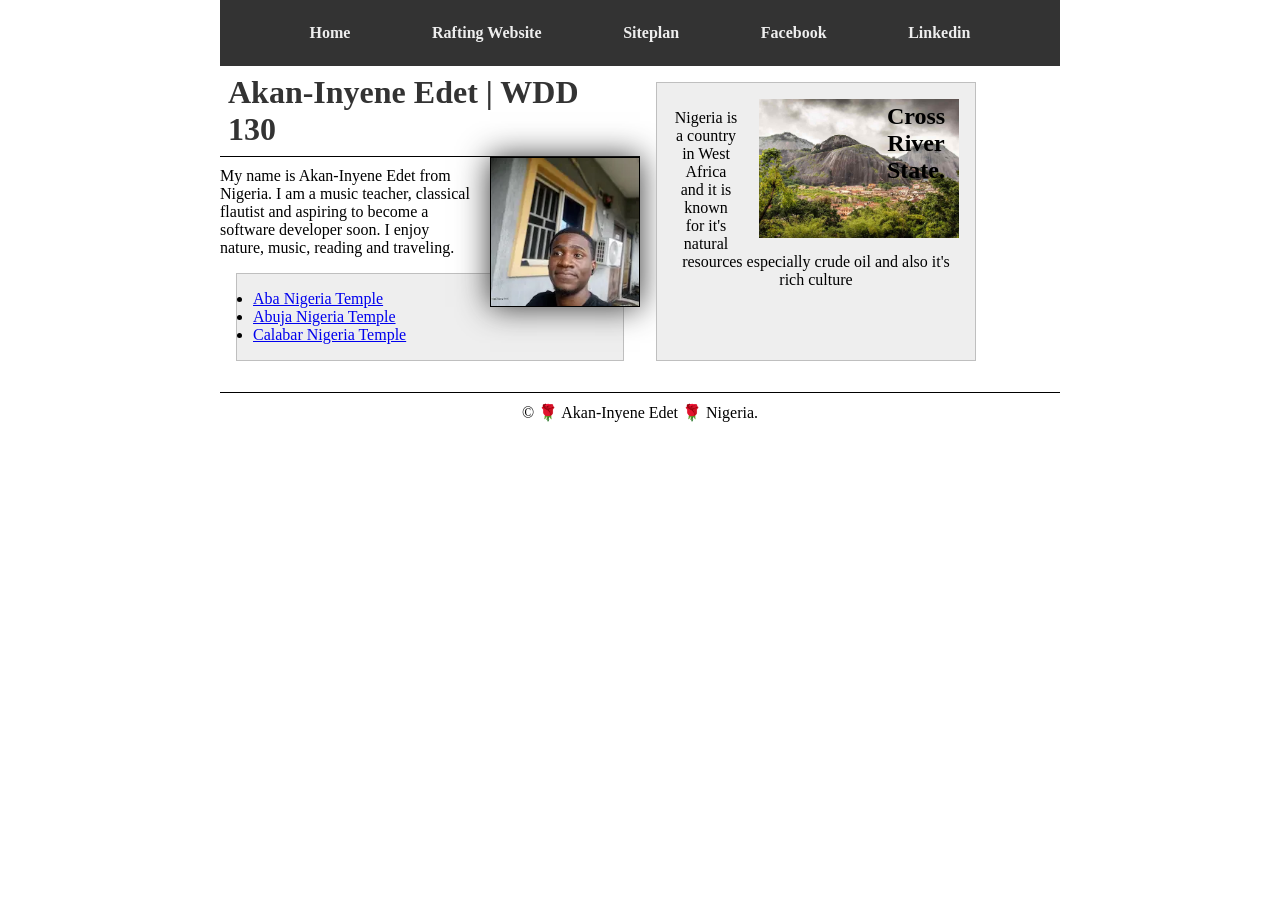
<file: index.html>
<!-- 02 October 2026 -->
<!DOCTYPE html>
<html lang="en">

<head>
    <meta charset="UTF-8">
    <meta name="viewport" content="width=device-width, initial-scale=1.0">
    <title>Akan-Inyene Edet | WDD 130</title>
    <meta name="description" content="This is Akan-Inyene's hompage built for his wdd130 course work">
    <meta name="author" content="Akan-Inyene Edet">
    <link rel="stylesheet" href="styles/styles.css">
</head>

<body>
    <header>
        <nav>
            <a href="#">Home</a>
            <a href="wwr/">Rafting Website</a>
            <a href="wwr/site-plan-rafting.html">Siteplan</a>
            <a href="https://web.facebook.com" target="_blank">Facebook</a>
            <a href="https://linkedin.com" target="_blank">Linkedin</a>
        </nav>
    </header>
    <div class="grid">
        <main>
            <h1>Akan-Inyene Edet | WDD 130</h1>
            <img src="images/profile.webp" alt="Picture of Akan-Inyene">
            <p>
            My name is Akan-Inyene Edet from Nigeria. I am a music teacher, classical flautist and aspiring to become a software developer soon. I enjoy nature, music, reading and traveling.
            </p>
            <ul class="box">
                <li><a href="https://www.churchofjesuschrist.org/temples/details/aba-nigeria-temple?lang=eng" target="_blank">Aba Nigeria Temple</a></li>
                <li><a href="https://www.churchofjesuschrist.org/temples/details/abuja-nigeria-temple?lang=eng" target="_blank">Abuja Nigeria Temple</a></li>
                <li><a href="https://www.churchofjesuschrist.org/temples/details/calabar-nigeria-temple?lang=eng" target="_blank">Calabar Nigeria Temple</a></li>
            </ul>
        </main>
        <aside class="box">
            <h2>Cross River State.</h2>
            <img src="images/idanre-hills.jpeg.jpg" alt="a natural site in Nigeria">
            <p>Nigeria is a country in West Africa and it is known for it's natural resources especially crude oil and also it's rich culture</p>
        </aside>
    </div>
        <footer>
            <p>&copy; 🌹 Akan-Inyene Edet 🌹 Nigeria.</p>
        </footer>
</body>
</html>
</file>
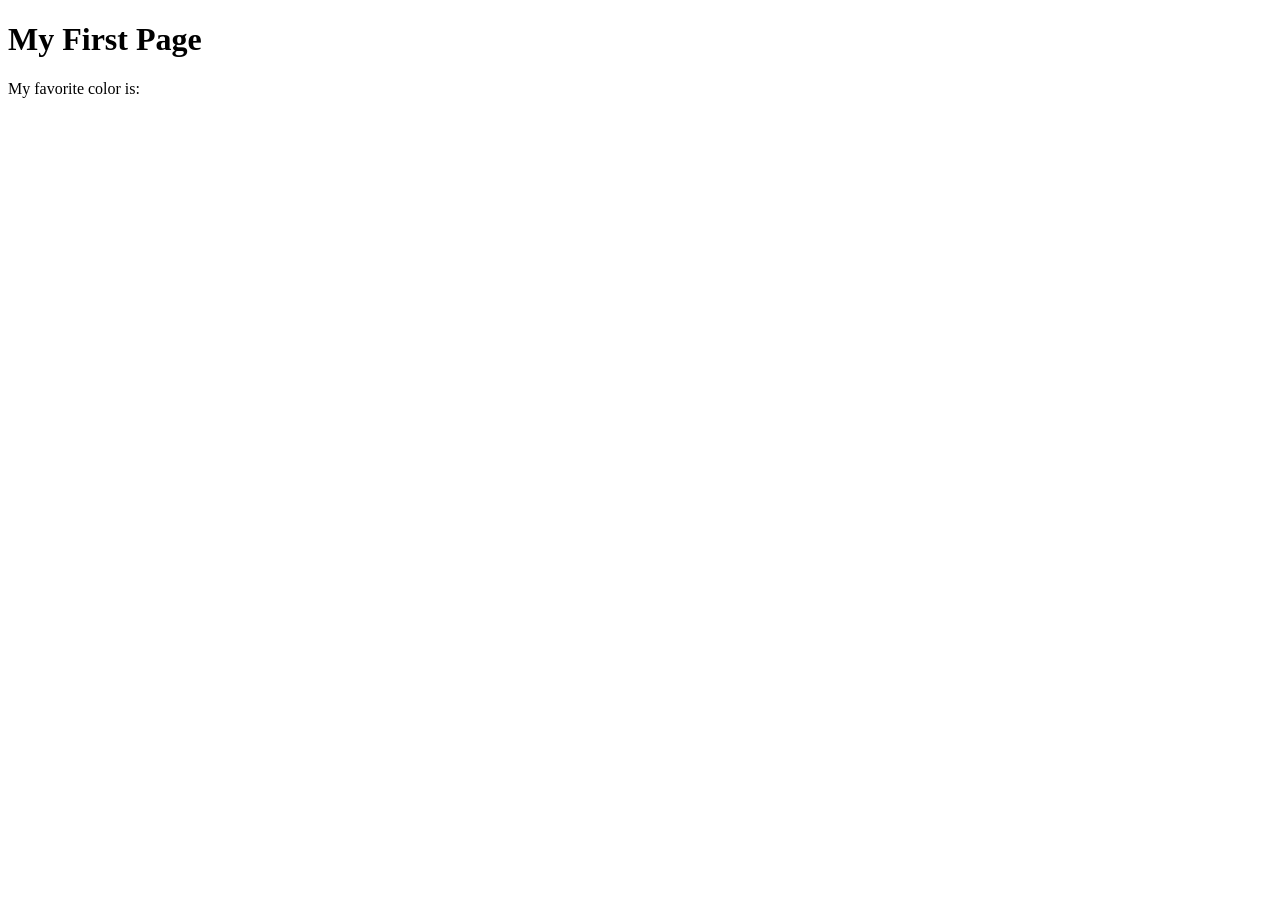
<file: week01/first-page.html>
<!DOCTYPE html>
<html lang="en">
<head>
    <meta charset="UTF-8">
    <meta name="viewport" content="width=device-width, initial-scale=1.0">
    <title>My First Page</title>
</head>
<body>
    <h1>My First Page</h1>
    <p>My favorite color is: </p>
</body>
</html>
</file>
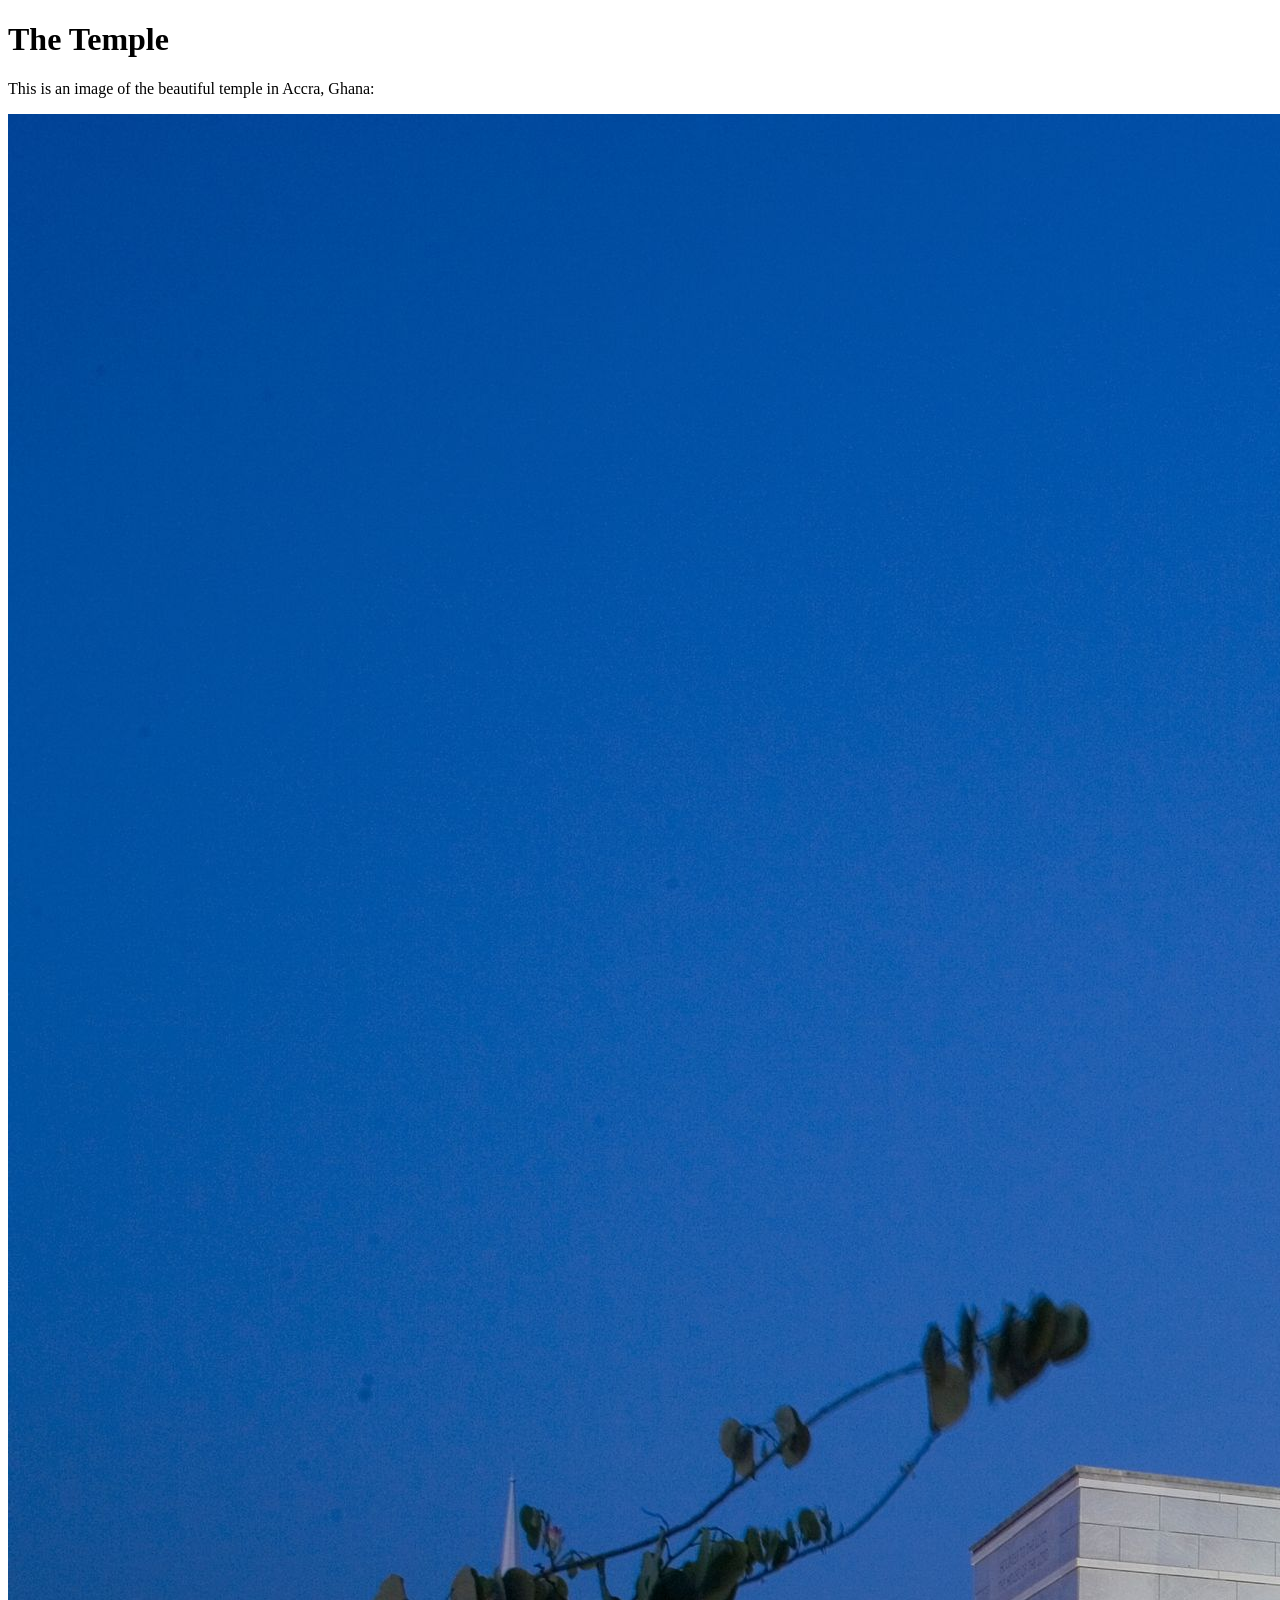
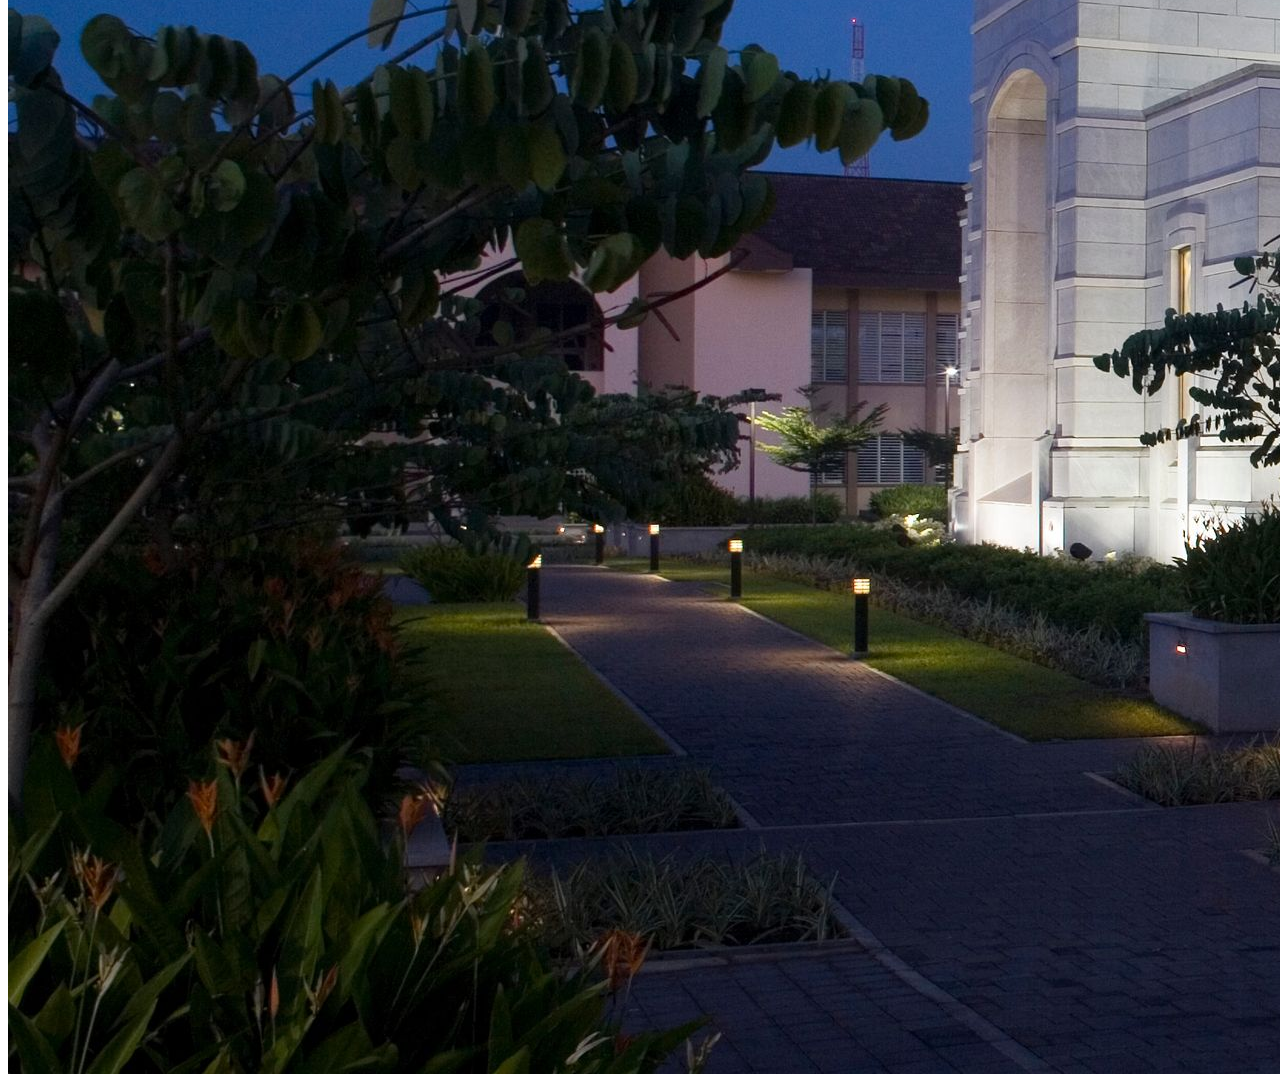
<file: week01/images.html>
<!DOCTYPE html>
<html lang="en">
<head>
    <meta charset="UTF-8">
    <meta name="viewport" content="width=device-width, initial-scale=1.0">
    <title>Temple Image</title>
</head>
<body>
    <h1>The Temple</h1>
    <p>This is an image of the beautiful temple in Accra, Ghana:</p>
    <img src="images/temple-large.jpeg" alt="The Accra Ghana Temple">
    
</body>
</html>
</file>
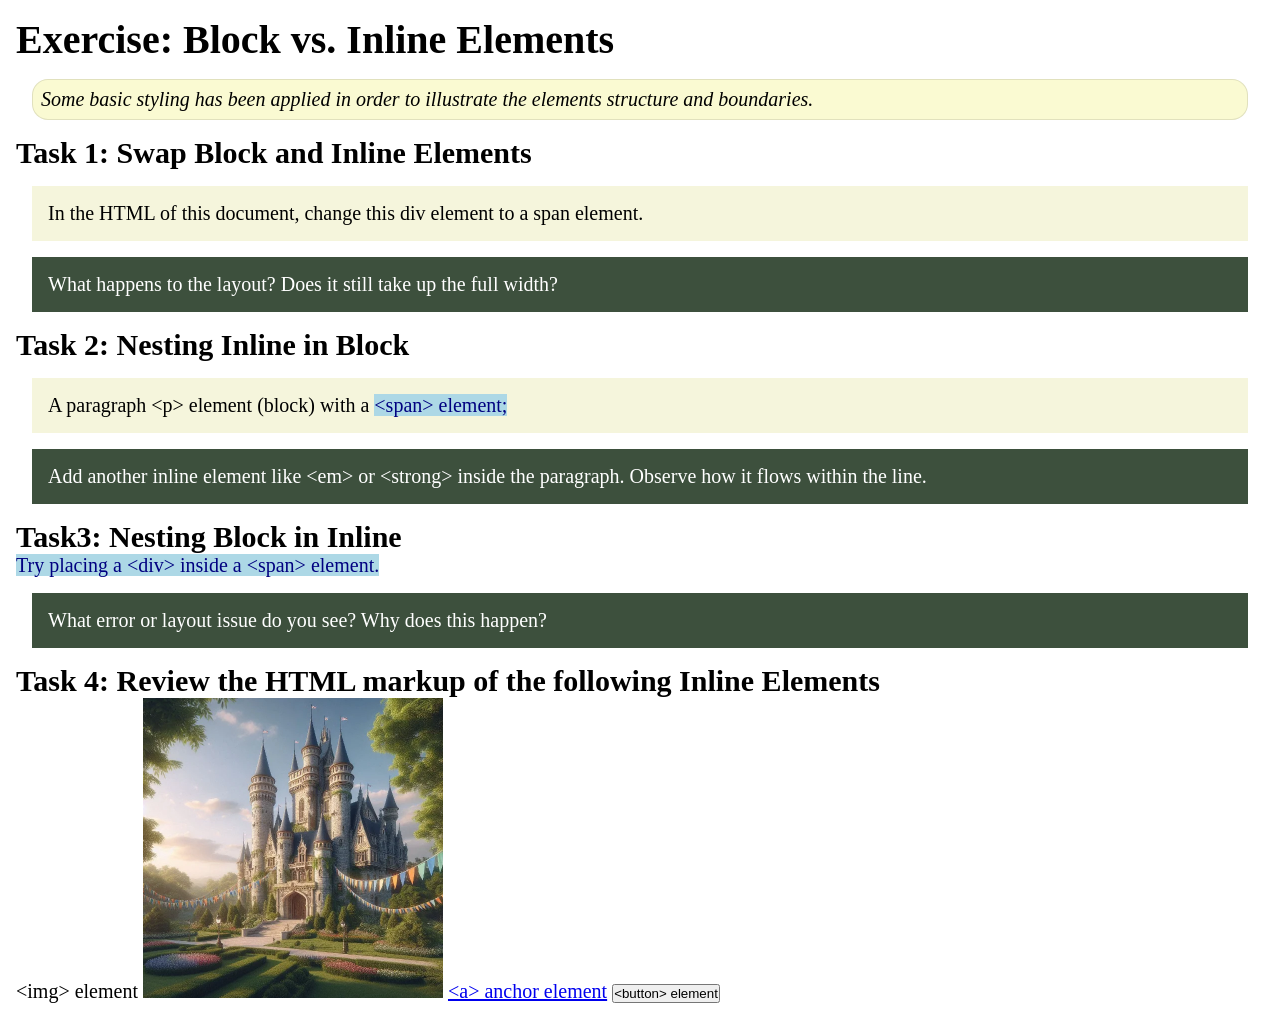
<file: week02/block-vs-inline.html>
<!DOCTYPE html>
<html lang="en">

<head>
    <meta charset="UTF-8">
    <meta name="viewport" content="width=device-width, initial-scale=1.0">
    <title>Exercise: Block vs. Inline Elements</title>
    <link rel="stylesheet" href="styles/block-vs-inline.css">
</head>

<body>
    <main>
        <h1>Exercise: Block vs. Inline Elements</h1>
        <p class="note">Some basic styling has been applied in order to illustrate the elements structure and
            boundaries.</p>

        <h2>Task 1: Swap Block and Inline Elements</h2>
        <div>In the HTML of this document, change this div element to a span element.</div>

        <p class="question">What happens to the layout? Does it still take up the full width?</p>

        <h2>Task 2: Nesting Inline in Block</h2>
        <p>A paragraph &lt;p&gt; element (block) with a <span>&lt;span&gt; element;</span></p>
        <p class="question">Add another inline element like &lt;em&gt; or &lt;strong&gt; inside the paragraph. Observe
            how it flows within the line.</p>

        <h2>Task3: Nesting Block in Inline</h2>
        <span>Try placing a &lt;div&gt; inside a &lt;span&gt; element.</span>
            <p class="question">What error or layout issue do you see? Why does this happen?</p>


            <h2>Task 4: Review the HTML markup of the following Inline Elements</h2>
        &lt;img&gt; element
        <img src="images/castle.webp" alt="placeholder image (images are inline)" width="300" height="300">
        <a href="https://churchofjesuschrist.org">&lt;a&gt; anchor element</a>
        <button type="button">&lt;button&gt; element</button>
    </main>
</body>

</html>
</file>
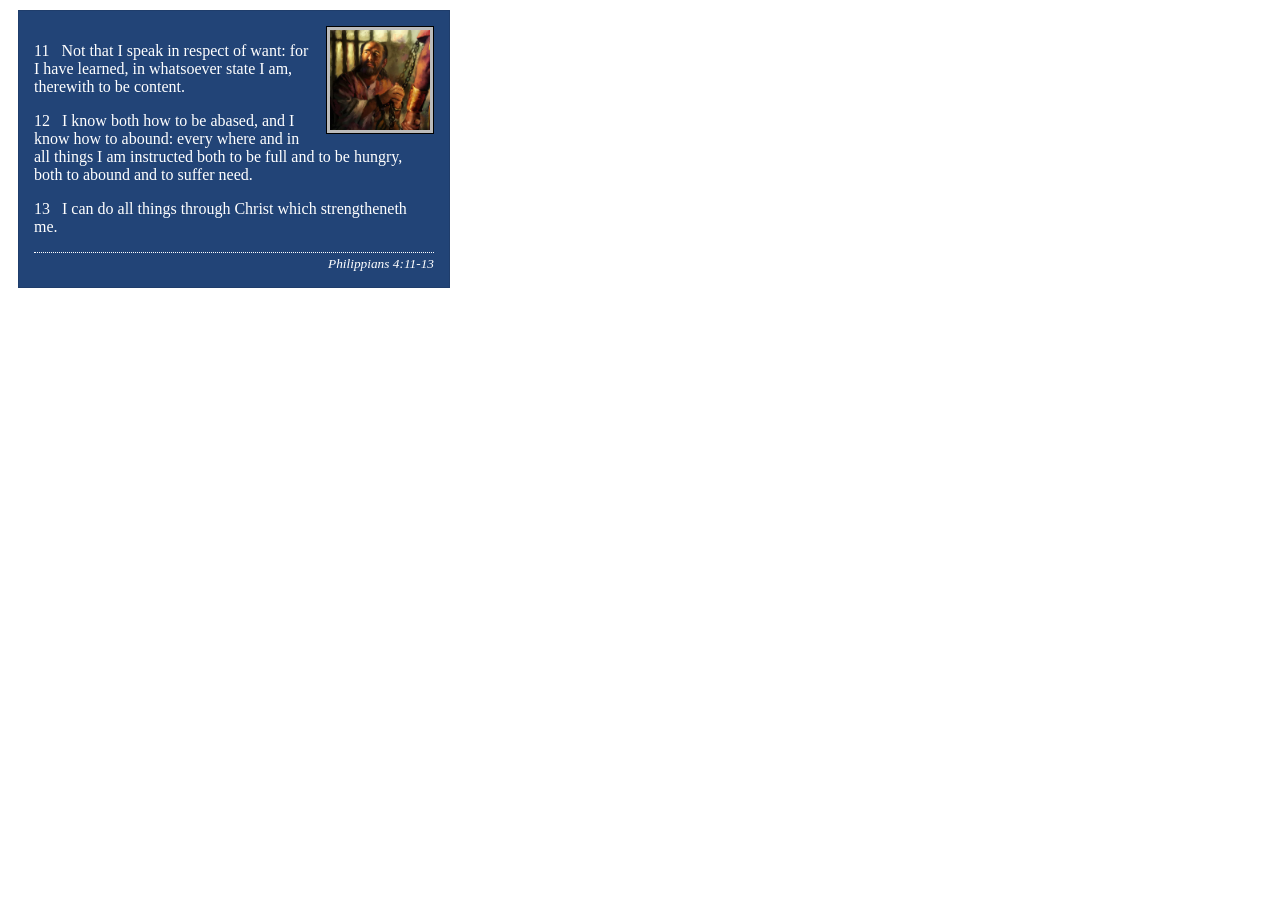
<file: week02/box-model-solution.html>
<!DOCTYPE html>
<html lang="en">
<head>
    <meta charset="UTF-8">
    <meta name="viewport" content="width=device-width, initial-scale=1.0">
    <title>Box Model Activity</title>
    <link rel="stylesheet" href="styles/box-model-solution.css">
</head>
<body>
    <main>
        <div class="callout">
            <img src="images/apostle-paul-imprisoned.webp" alt="Paul the Apostle - Imprisoned in Rome" width="200" height="200">
            <blockquote>
                <p>11 &nbsp; Not that I speak in respect of want: for I have learned, in whatsoever state I am, therewith to be content.</p>
                <p>12 &nbsp; I know both how to be abased, and I know how to abound: every where and in all things I am instructed both to be full and to be hungry, both to abound and to suffer need.</p>
                <p>13 &nbsp; I can do all things through Christ which strengtheneth me.</p>
            </blockquote>
            <cite>Philippians 4:11-13</cite>
        </div>
    </main>
</body>
</html>
</file>
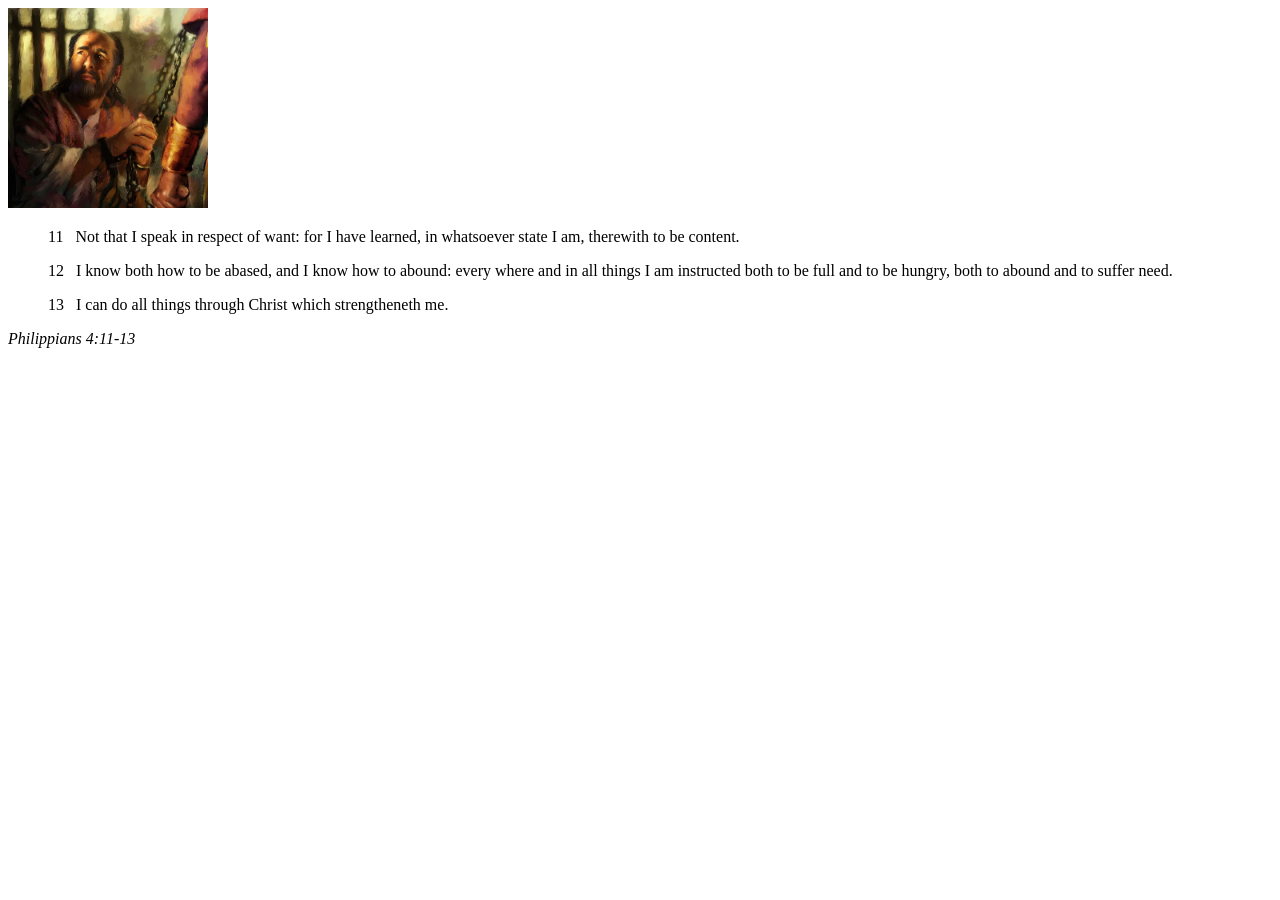
<file: week02/box-model.html>
<!DOCTYPE html>
<html lang="en">
<head>
    <meta charset="UTF-8">
    <meta name="viewport" content="width=device-width, initial-scale=1.0">
    <title>Box Model Activity</title>
</head>
<body>
    <main>
        <div class="callout">
            <img src="images/apostle-paul-imprisoned.webp" alt="Paul the Apostle - Imprisoned in Rome" width="200" height="200">
            <blockquote>
                <p>11 &nbsp; Not that I speak in respect of want: for I have learned, in whatsoever state I am, therewith to be content.</p>
                <p>12 &nbsp; I know both how to be abased, and I know how to abound: every where and in all things I am instructed both to be full and to be hungry, both to abound and to suffer need.</p>
                <p>13 &nbsp; I can do all things through Christ which strengtheneth me.</p>
            </blockquote>
            <cite>Philippians 4:11-13</cite>
        </div>
    </main>
</body>
</html>
</file>
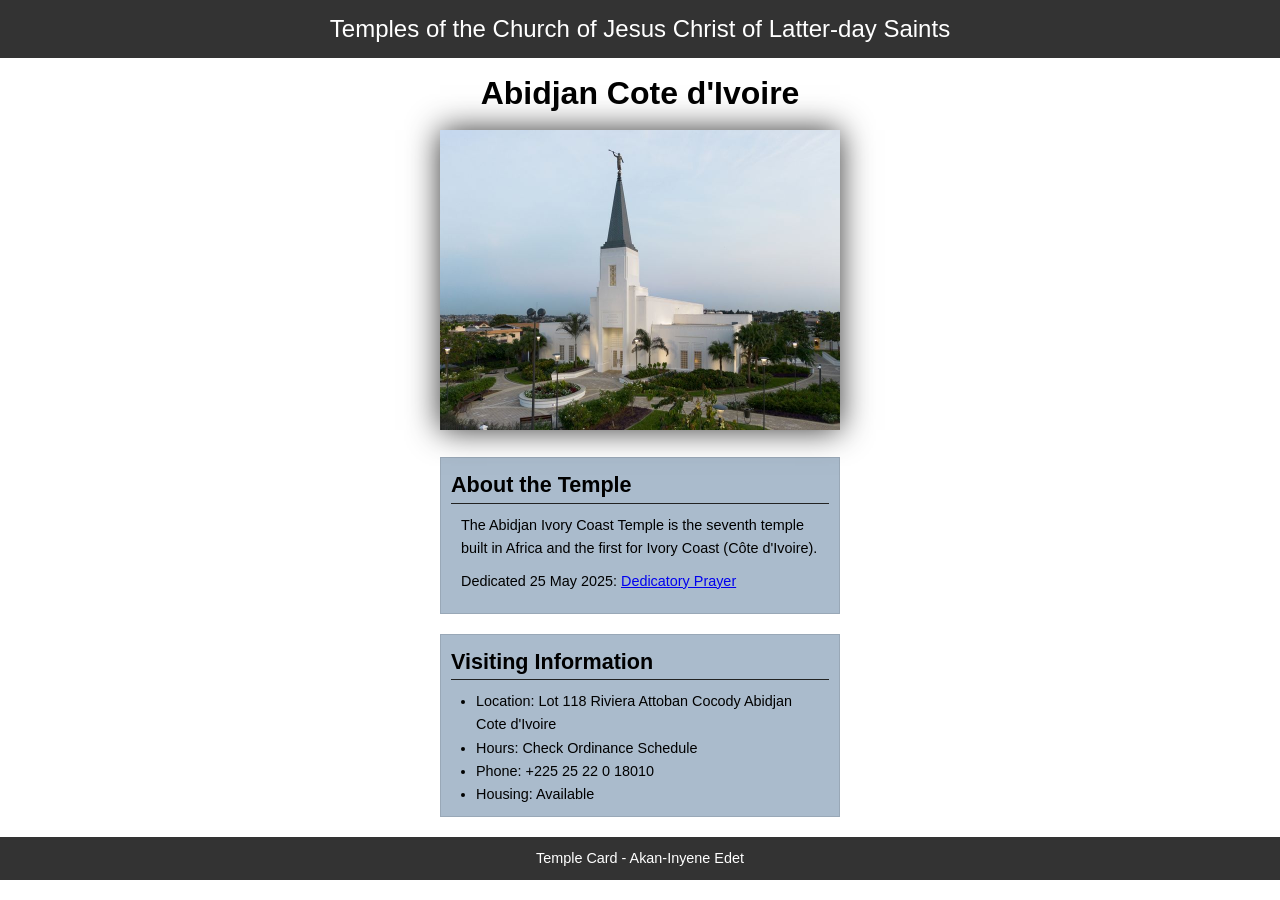
<file: week02/temple.html>
<!DOCTYPE html>
<html lang="en">

<head>
    <meta charset="UTF-8">
    <meta name="viewport" content="width=device-width, initial-scale=1.0">
    <title>Temple Card - Abidjan Cote d'Ivoire</title>
    <link rel="stylesheet" href="styles/temple.css">
</head>

<body>
    <header>
        <p>Temples of the Church of Jesus Christ of Latter-day Saints</p>
    </header>
    <main>
        <h1>Abidjan Cote d'Ivoire</h1>
        <picture>
            <img src="images/abidjan-ivory-coast.jpeg" alt="Abidjan Cote d'Ivoire Temple">
        </picture>
        <section>
            <h2>About the Temple</h2>
            <p>The Abidjan Ivory Coast Temple is the seventh temple built in Africa and the first for Ivory Coast (Côte
                d'Ivoire).</p>
            <p>Dedicated 25 May 2025: <a
                    href="https://www.churchofjesuschrist.org/temples/dedicatory-prayer/abidjan-ivory-coast-temple/2025-05-25?lang=eng"
                    target="_blank" rel="noopener noreferrer">Dedicatory Prayer</a></p>
        </section>
        <section>
            <h2>Visiting Information</h2>
            <ul>
                <li>Location: Lot 118 Riviera Attoban Cocody Abidjan Cote d'Ivoire</li>
                <li>Hours: Check Ordinance Schedule</li>
                <li>Phone: +225 25 22 0 18010</li>
                <li>Housing: Available</li>
            </ul>
        </section>
    </main>
    <footer>
        <p>Temple Card - Akan-Inyene Edet </p>
    </footer>
</body>

</html>
</file>
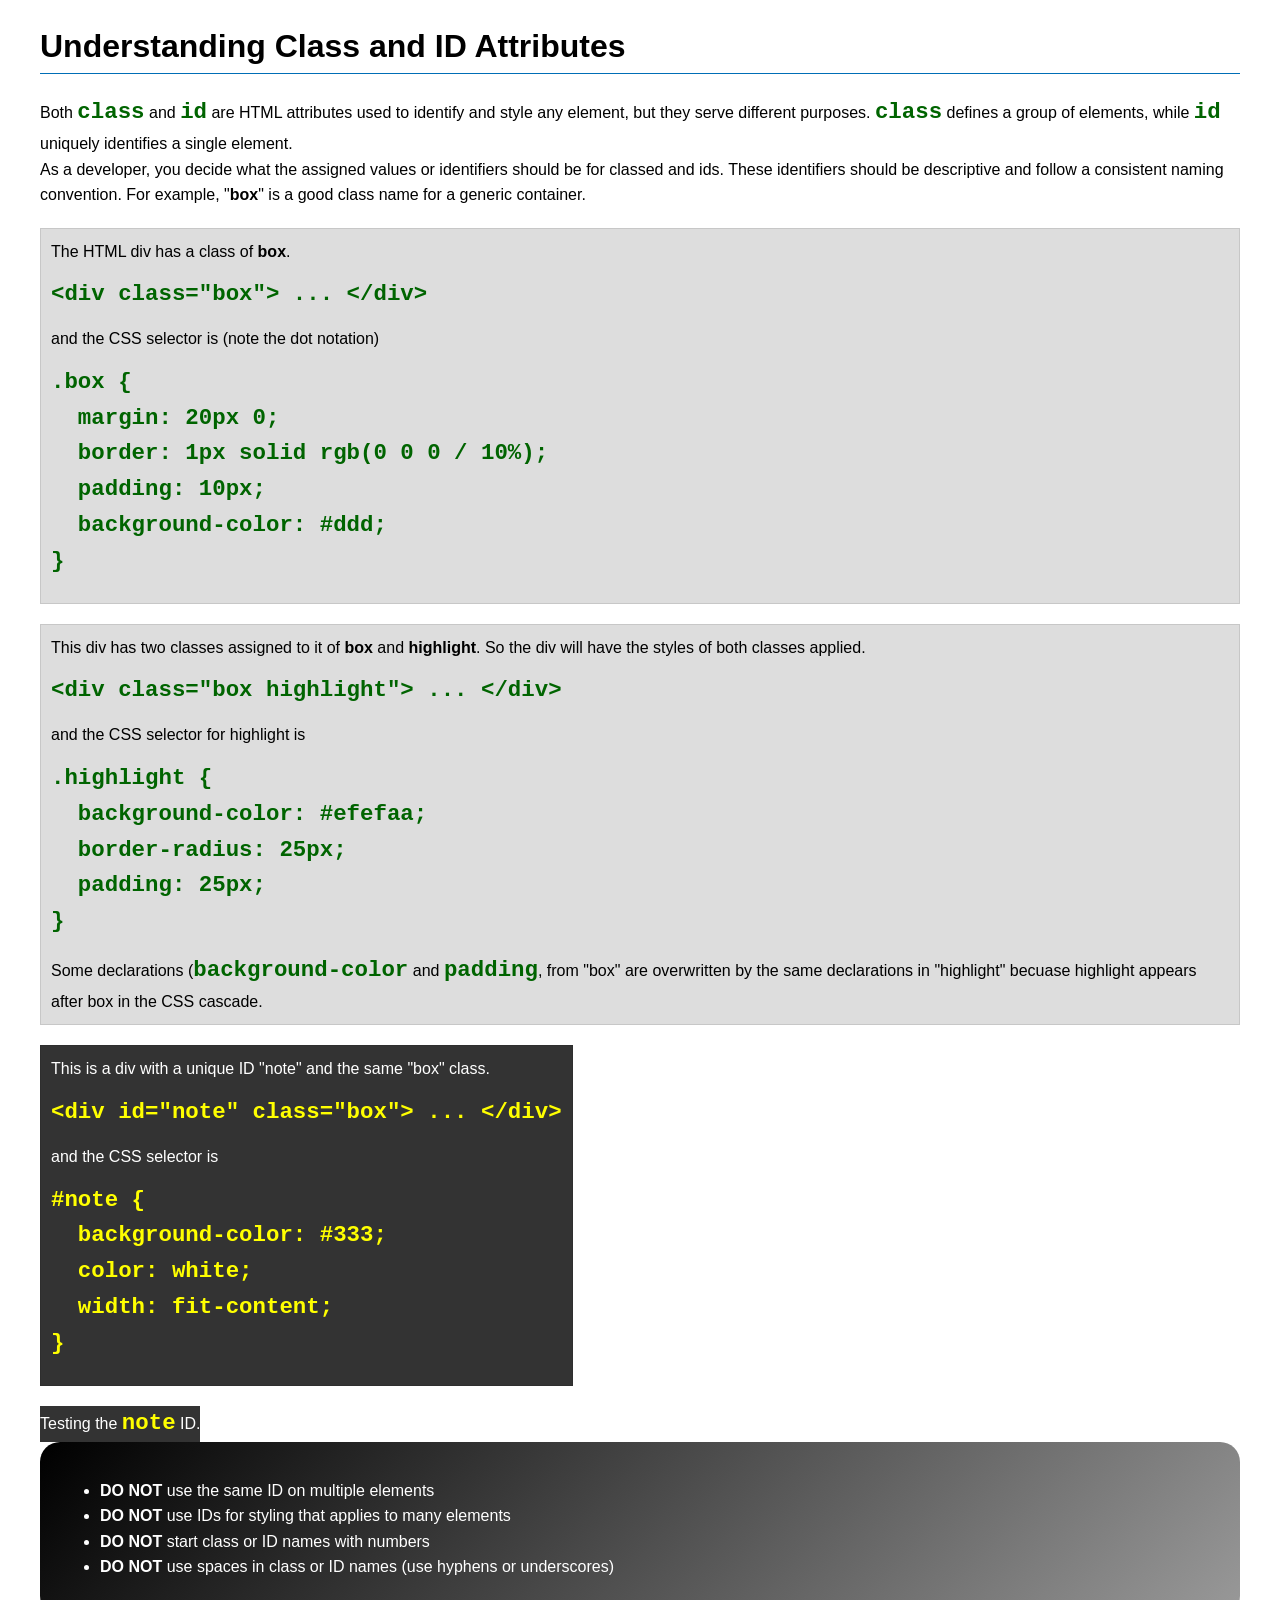
<file: week03/class-and-id.html>
<!DOCTYPE html>
<html lang="en">

<head>
    <meta charset="UTF-8">
    <meta name="viewport" content="width=device-width, initial-scale=1.0">
    <title>Class vs ID Attributes</title>
    <link rel="stylesheet" href="styles/class-and-id.css">
</head>

<body>
    <h1>Understanding Class and ID Attributes</h1>
    <p>Both <code>class</code> and <code>id</code> are HTML attributes used to identify and style any element, but they
        serve different purposes. <code>class</code> defines a group of elements, while <code>id</code> uniquely
        identifies a single element.</p>
    <p>As a developer, you decide what the assigned values or identifiers should be for classed and ids. These
        identifiers should be
        descriptive and follow a consistent naming convention. For example, "<strong>box</strong>" is a good class name
        for a generic container.</p>
    <div class="box">
        <p>The HTML div has a class of <strong>box</strong>.</p>
        <pre><code class="html">&lt;div class="box"&gt; ... &lt;/div&gt;</code></pre>
        and the CSS selector is (note the dot notation)
        <pre><code class="css">.box {
  margin: 20px 0;
  border: 1px solid rgb(0 0 0 / 10%);
  padding: 10px;
  background-color: #ddd; 
}</code></pre>
    </div>

    <div class="box">
        <p>This div has two classes assigned to it of <strong>box</strong> and <strong>highlight</strong>. So the div
            will have the styles of both classes applied.</p>
        <pre><code class="html">&lt;div class="box highlight"&gt; ... &lt;/div&gt;</code></pre>
        and the CSS selector for highlight is
        <pre><code class="css">.highlight {
  background-color: #efefaa;
  border-radius: 25px;
  padding: 25px;
}</code></pre>
<p>Some declarations (<code>background-color</code> and <code>padding</code>, from "box" are overwritten by the same declarations in "highlight" becuase highlight appears after box in the CSS cascade.</p>
    </div>

    <div id="note" class="box">
        <p>This is a div with a unique ID "note" and the same "box" class.</p>
        <pre><code class="html">&lt;div id="note" class="box"&gt; ... &lt;/div&gt;</code></pre>
        and the CSS selector is
        <pre><code class="css">#note {
  background-color: #333;
  color: white;
  width: fit-content;
}</code></pre>
    </div>

    <div id="note">
        <p>Testing the <code>note</code> ID.</p>
    </div>

    <section id="best-practice">
        <ul>
            <li><strong>DO NOT</strong> use the same ID on multiple elements</li>
            <li><strong>DO NOT</strong> use IDs for styling that applies to many elements</li>
            <li><strong>DO NOT</strong> start class or ID names with numbers</li>
            <li><strong>DO NOT</strong> use spaces in class or ID names (use hyphens or underscores)</li>
        </ul>
    </section>




</body>

</html>
</file>
<file: styles/styles.css>
*{
    margin: 0;
    padding: 0;
    box-sizing: border-box;
}

:root{
    --border-style: 1px solid rgb(0 0 0 / 0.2);
    --height: auto
}

header, footer, .grid {
    max-width: 840px;
    margin: 0 auto;
}

main img {
    width: 150px;
    height: auto;
    border: 1px solid #000;
    padding: 2;
    box-shadow: 0 0 30px #333;
    float: right;
}

nav {
    background-color: #333;
    padding: 1rem;
    display: flex;
    justify-content: space-evenly;
    align-items: center;

}

nav a {
    color: #eee;
    padding: 5px;
    display: block;
    padding: 0.5rem;
    text-decoration: none;
    font-size: 1rem;
    font-weight: 700;
}

aside {
    width: 20rem;
    margin: 1rem;
    border: var(--border-style);
    padding: 1rem;
    background-color: #eee;
    color: #333;
    text-align: center;
    position: relative;
}

aside img {
    width: 200px;
    height: auto;
}

aside h2 {
    position: absolute;
    top: 20px;
    left: 200px;
}

p {
    padding: 0;
    margin-top: 10px; 
}

h1 {
    color: #333;
    padding: .5rem;
    border-bottom: solid 1.5px #000;
}

footer {
    margin-top: 15px;
    border-top: 1px solid #000;
    text-align: center;
}

/* Class selectors */
.box {
    margin: 1rem;
    border: var(--border-style);
    padding: 1rem;
    background-color: #eee;
    color: #000;/* Target your profile photo */
}

img {
    float: right;
    margin-left: 20px; /* Adds space between the image and text/boxes */
    margin-bottom: 10px;
    clear: both;
}

.indent {
    padding-left: 2rem;
    clear: both;
}

.grid {
    display: grid;
    grid-template-columns: repeat(2, 50%);
}
</file>
<file: week02/styles/block-vs-inline.css>
* {
    margin: 0;
    padding: 0;
}

body {
    font-size: 20px;
    margin: 1rem;
}

p,
div {
    background-color: beige;
    margin: 1rem;
    padding: 1rem;
}

span {
    color: navy;
    background-color: lightblue;
}

code {
    margin: 0;
    padding: 0;
    color: green;
    font-size: 1.2rem;
}

.note {
    font-style: italic;
    background-color: lightgoldenrodyellow;
    border-radius: 1rem;
    border: 1px solid rgb(0 0 0 / 10%);
    margin: 1rem;
    padding: .5rem;
}

.question {
    background-color: #3d503d;
    color: #fff;
}
</file>
<file: week02/styles/box-model-solution.css>
.callout {
    max-width: 400px;
    margin: 10px;
    border: 1px solid rgba(0, 0, 0, .1);
    padding: 15px;
    background-color: #247;
    color: #fff;
}

.callout img {
    float: right;
    margin: 0 0 10px 15px;
    border: 1px solid #000;
    padding: 3px;
    background-color: #bbb;
    width: 100px;
    height: auto;

}

blockquote {
    margin: 0;
}

cite {
    display: block;
    border-top: 1px dotted #fff;
    padding-top: 3px;
    text-align: right;
    font-size: smaller;
}
</file>
<file: week02/styles/temple.css>
/* This is called the universal selector and helps you reset everything that would have been set to default to zero */
* {
    margin: 0;
    padding: 0;
    box-sizing: border-box;
}

body {
    font-family: arial, sans-serif;
    line-height: 1.6;
}

header, footer{
    background-color: #333;
    color: #fff;
    padding: 10px;
    text-align: center;
    font-size: 1.5rem;
}

main {
    width: 400px;
    margin: 0 auto;
}

h1 {
    margin: 10px;
    text-align: center;
}

h2 {
    border-bottom: 1px solid #222;
}

img {
    width: 100%;
    height: auto;
    box-shadow: 0 0 30px #333;
}

section {
    margin: 20px 0;
    border: 1px solid rgb(0 0 0 /10%);
    padding: 10px;
    background-color: #abc;
    font-size: .9rem;
}

section p {
    margin: 10px;
}

/* In this case; the top is 10px, the left and right is 25px and the bottom is 0 */
ul {
    margin: 10px 25px 0;
}

footer {
    font-size: .9rem;
}
</file>
<file: week03/styles/class-and-id.css>
body {
    font-family: Arial, sans-serif;
    line-height: 1.6;
    margin: 0;
    padding: 0 40px;
}

h1 {
    border-bottom: 1px solid rgb(0 110 182);
    padding-bottom: 0;
}



p {
    margin: 0;
}

code {
    color: darkgreen;
    font-weight: 700;
    font-size: 1.4rem;
}

/* Class examples - can be reused */

.box {
    margin: 20px 0;
    border: 1px solid rgb(0 0 0 / 10%);
    padding: 10px;
    background-color: #ddd; /* this is shorthand for #dddddd */
}

.highlight {
    background-color: #efefaa;
    border-radius: 25px;
    padding: 25px;
}

/* ID examples - should be unique */

#note {
    background-color: #333;
    color: white;
    width: fit-content;
}

#note code {
    color: yellow;
}

#best-practice {
    background: linear-gradient(135deg, #000 0%, #999 100%);
    color: white;
    border-radius: 20px;
    padding: 20px
}
</file>
